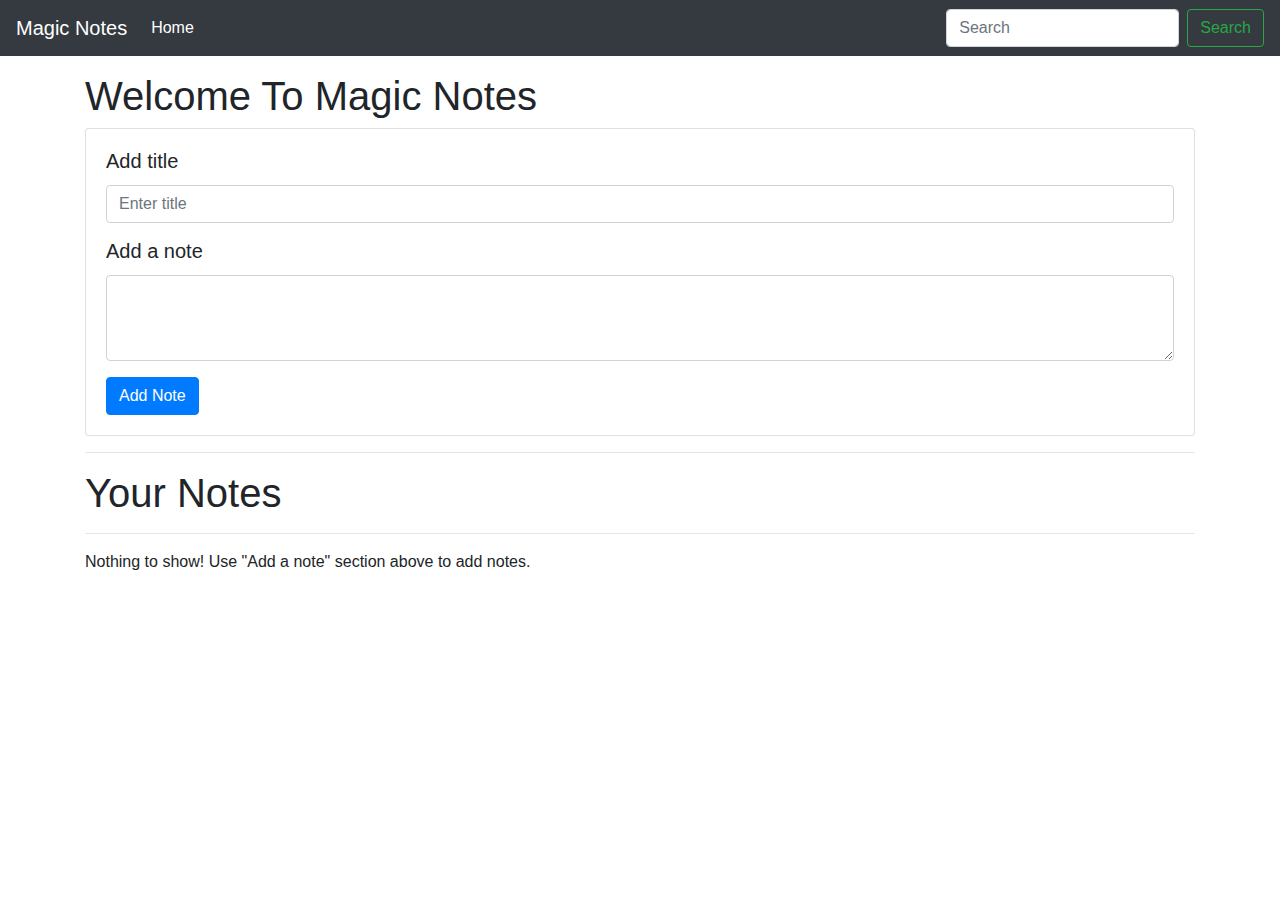
<file: P01_NotesApp/index.html>
<!DOCTYPE html>
<html lang="en">
  <head>
    <meta charset="UTF-8" />
    <meta name="viewport" content="width=device-width, initial-scale=1.0" />
    <meta http-equiv="X-UA-Compatible" content="ie=edge" />
    <title>Notes App</title>

    <!-- Bootstrap css -->
    <link
      rel="stylesheet"
      href="https://stackpath.bootstrapcdn.com/bootstrap/4.3.1/css/bootstrap.min.css"
      integrity="sha384-ggOyR0iXCbMQv3Xipma34MD+dH/1fQ784/j6cY/iJTQUOhcWr7x9JvoRxT2MZw1T"
      crossorigin="anonymous"
    />
  </head>
  <body>
    <nav class="navbar navbar-expand-lg navbar-dark bg-dark">
      <a class="navbar-brand" href="#">Magic Notes</a>
      <button
        class="navbar-toggler"
        type="button"
        data-toggle="collapse"
        data-target="#navbarSupportedContent"
        aria-controls="navbarSupportedContent"
        aria-expanded="false"
        aria-label="Toggle navigation"
      >
        <span class="navbar-toggler-icon"></span>
      </button>

      <div class="collapse navbar-collapse" id="navbarSupportedContent">
        <ul class="navbar-nav mr-auto">
          <li class="nav-item active">
            <a class="nav-link" href="#"
              >Home <span class="sr-only">(current)</span></a
            >
          </li>
        </ul>
        <form class="form-inline my-2 my-lg-0">
          <input
            class="form-control mr-sm-2"
            id="searchTxt"
            type="search"
            placeholder="Search"
            aria-label="Search"
          />
          <button class="btn btn-outline-success my-2 my-sm-0" type="submit">
            Search
          </button>
        </form>
      </div>
    </nav>

    <div class="container my-3">
      <h1>Welcome To Magic Notes</h1>
      <div class="card">
        <div class="card-body">
          <div class="form-group">
            <h5 class="card-title">Add title</h5>
            <input
              type="text"
              class="form-control"
              id="addTitle"
              aria-describedby="title"
              placeholder="Enter title"
            />
          </div>
          <h5 class="card-title">Add a note</h5>
          <div class="form-group">
            <textarea class="form-control" id="addTxt" rows="3"></textarea>
          </div>
          <button class="btn btn-primary" id="addBtn">Add Note</button>
        </div>
      </div>
      <hr />
      <h1>Your Notes</h1>
      <hr />
      <div id="notes" class="row container-fluid"></div>
    </div>

    <!-- optional javascript -->
    <!-- jQuery first, then popper.js, then Bootstrap js -->
    <script
      src="https://code.jquery.com/jquery-3.3.1.slim.min.js"
      integrity="sha384-q8i/X+965DzO0rT7abK41JStQIAqVgRVzpbzo5smXKp4YfRvH+8abtTE1Pi6jizo"
      crossorigin="anonymous"
    ></script>
    <script
      src="https://cdnjs.cloudflare.com/ajax/libs/popper.js/1.14.7/umd/popper.min.js"
      integrity="sha384-UO2eT0CpHqdSJQ6hJty5KVphtPhzWj9WO1clHTMGa3JDZwrnQq4sF86dIHNDz0W1"
      crossorigin="anonymous"
    ></script>
    <script
      src="https://stackpath.bootstrapcdn.com/bootstrap/4.3.1/js/bootstrap.min.js"
      integrity="sha384-JjSmVgyd0p3pXB1rRibZUAYoIIy6OrQ6VrjIEaFf/nJGzIxFDsf4x0xIM+B07jRM"
      crossorigin="anonymous"
    ></script>
    <script src="js/app.js"></script>
  </body>
</html>
</file>
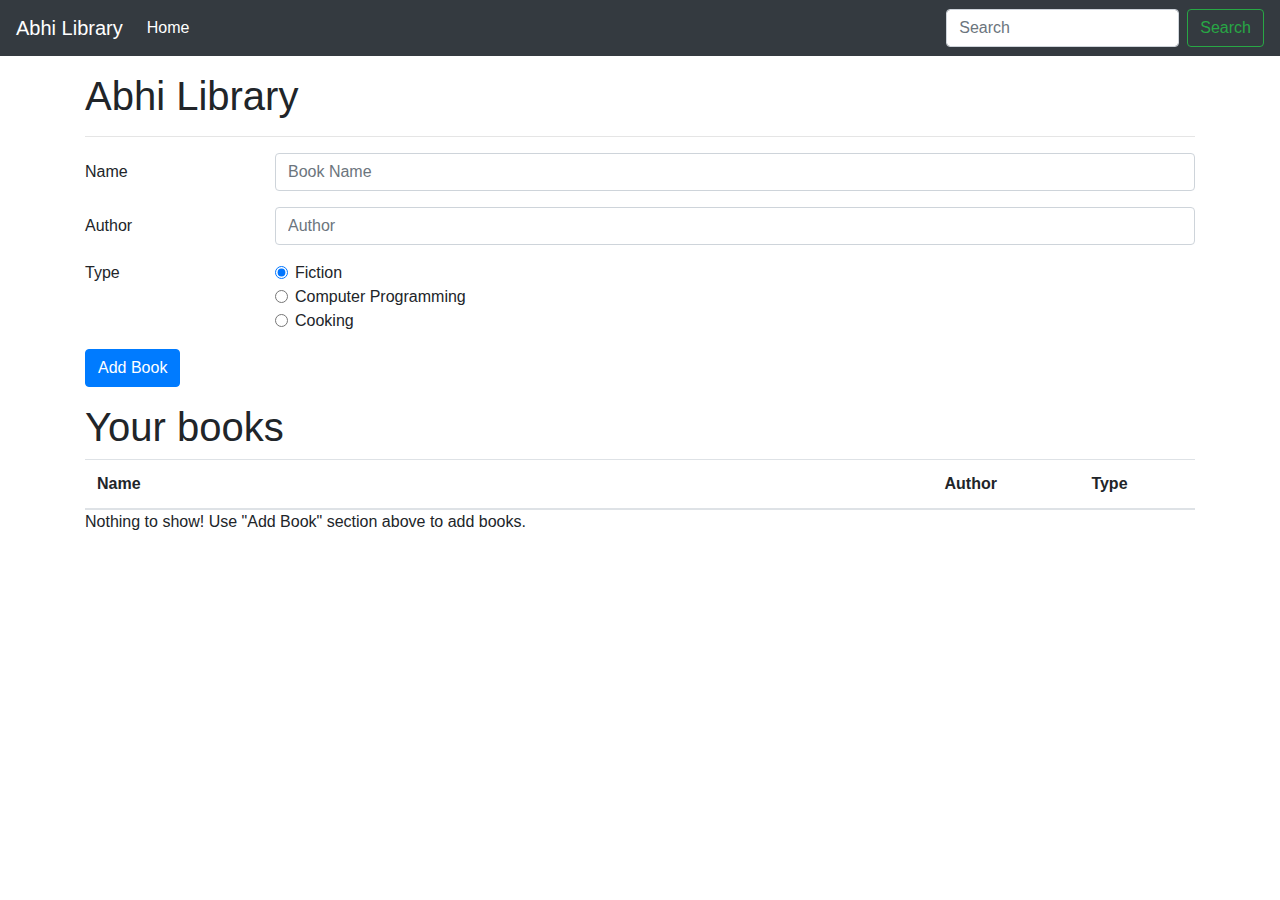
<file: P02_LibraryApp/index.html>
<!DOCTYPE html>
<html lang="en">
<head>
    <meta charset="UTF-8">
    <meta http-equiv="X-UA-Compatible" content="IE=edge">
    <meta name="viewport" content="width=device-width, initial-scale=1.0">
    <title>Welcome to Abhi Library</title>
    
    <!-- Bootstrap css -->
    <link
      rel="stylesheet"
      href="https://stackpath.bootstrapcdn.com/bootstrap/4.3.1/css/bootstrap.min.css"
      integrity="sha384-ggOyR0iXCbMQv3Xipma34MD+dH/1fQ784/j6cY/iJTQUOhcWr7x9JvoRxT2MZw1T"
      crossorigin="anonymous"
    />
</head>
<body>
    <nav class="navbar navbar-expand-lg navbar-dark bg-dark">
        <a class="navbar-brand" href="#">Abhi Library</a>
        <button
          class="navbar-toggler"
          type="button"
          data-toggle="collapse"
          data-target="#navbarSupportedContent"
          aria-controls="navbarSupportedContent"
          aria-expanded="false"
          aria-label="Toggle navigation"
        >
          <span class="navbar-toggler-icon"></span>
        </button>
  
        <div class="collapse navbar-collapse" id="navbarSupportedContent">
          <ul class="navbar-nav mr-auto">
            <li class="nav-item active">
              <a class="nav-link" href="#"
                >Home <span class="sr-only">(current)</span></a
              >
            </li>
          </ul>
          <form class="form-inline my-2 my-lg-0">
            <input
              class="form-control mr-sm-2"
              id="searchTxt"
              type="search"
              placeholder="Search"
              aria-label="Search"
            />
            <button class="btn btn-outline-success my-2 my-sm-0" type="submit">
              Search
            </button>
          </form>
        </div>
      </nav>

      <div id="message"></div>

      <div class="container my-3">
        <h1>Abhi Library</h1>
        <hr>
        <form id="libraryForm">
            <div class="form-group row">
                <label for="bookName" class="col-sm-2 col-form-label">Name</label>
                <div class="col-sm-10">
                    <input type="text" class="form-control" id="bookName" placeholder="Book Name">
                </div>
            </div>
            <div class="form-group row">
                <label for="Author" class="col-sm-2 col-form-label">Author</label>
                <div class="col-sm-10">
                    <input type="text" class="form-control" id="author" placeholder="Author">
                </div>
            </div>
            <fieldset class="form-group">
                <div class="row">
                    <legend class="col-form-label col-sm-2 pt-0">Type</legend>
                    <div class="col-sm-10">
                        <div class="form-check">
                            <input class="form-check-input" type="radio" name="type" id="fiction" value="fiction"
                                checked>
                            <label class="form-check-label" for="fiction">
                                Fiction
                            </label>
                        </div>
                        <div class="form-check">
                            <input class="form-check-input" type="radio" name="type" id="programming"
                                value="programming">
                            <label class="form-check-label" for="programming">
                                Computer Programming
                            </label>
                        </div>
                        <div class="form-check disabled">
                            <input class="form-check-input" type="radio" name="type" id="cooking" value="cooking">
                            <label class="form-check-label" for="cooking">
                                Cooking
                            </label>
                        </div>
                    </div>
                </div>
            </fieldset>

            <div class="form-group row">
                <div class="col-sm-10">
                    <button type="submit" class="btn btn-primary">Add Book</button>
                </div>
            </div>
        </form>

        <div id="table" class="overflow-scroll">
            <h1>Your books</h1>

            <table class="table table-striped">
                <thead>
                    <tr>
                        <th scope="col">Name</th>
                        <th scope="col">Author</th>
                        <th scope="col">Type</th>
                    </tr>
                </thead>
                <tbody id='tableBody'></tbody>
            </table>
        </div>
    </div>

    
    <!-- optional javascript -->
    <!-- jQuery first, then popper.js, then Bootstrap js -->
    <script
      src="https://code.jquery.com/jquery-3.3.1.slim.min.js"
      integrity="sha384-q8i/X+965DzO0rT7abK41JStQIAqVgRVzpbzo5smXKp4YfRvH+8abtTE1Pi6jizo"
      crossorigin="anonymous"
    ></script>
    <script
      src="https://cdnjs.cloudflare.com/ajax/libs/popper.js/1.14.7/umd/popper.min.js"
      integrity="sha384-UO2eT0CpHqdSJQ6hJty5KVphtPhzWj9WO1clHTMGa3JDZwrnQq4sF86dIHNDz0W1"
      crossorigin="anonymous"
    ></script>
    <script
      src="https://stackpath.bootstrapcdn.com/bootstrap/4.3.1/js/bootstrap.min.js"
      integrity="sha384-JjSmVgyd0p3pXB1rRibZUAYoIIy6OrQ6VrjIEaFf/nJGzIxFDsf4x0xIM+B07jRM"
      crossorigin="anonymous"
    ></script>
    <!-- <script src="js/app.js"></script> -->
    <script src="js/appes6.js"></script>
</body>
</html>
</file>
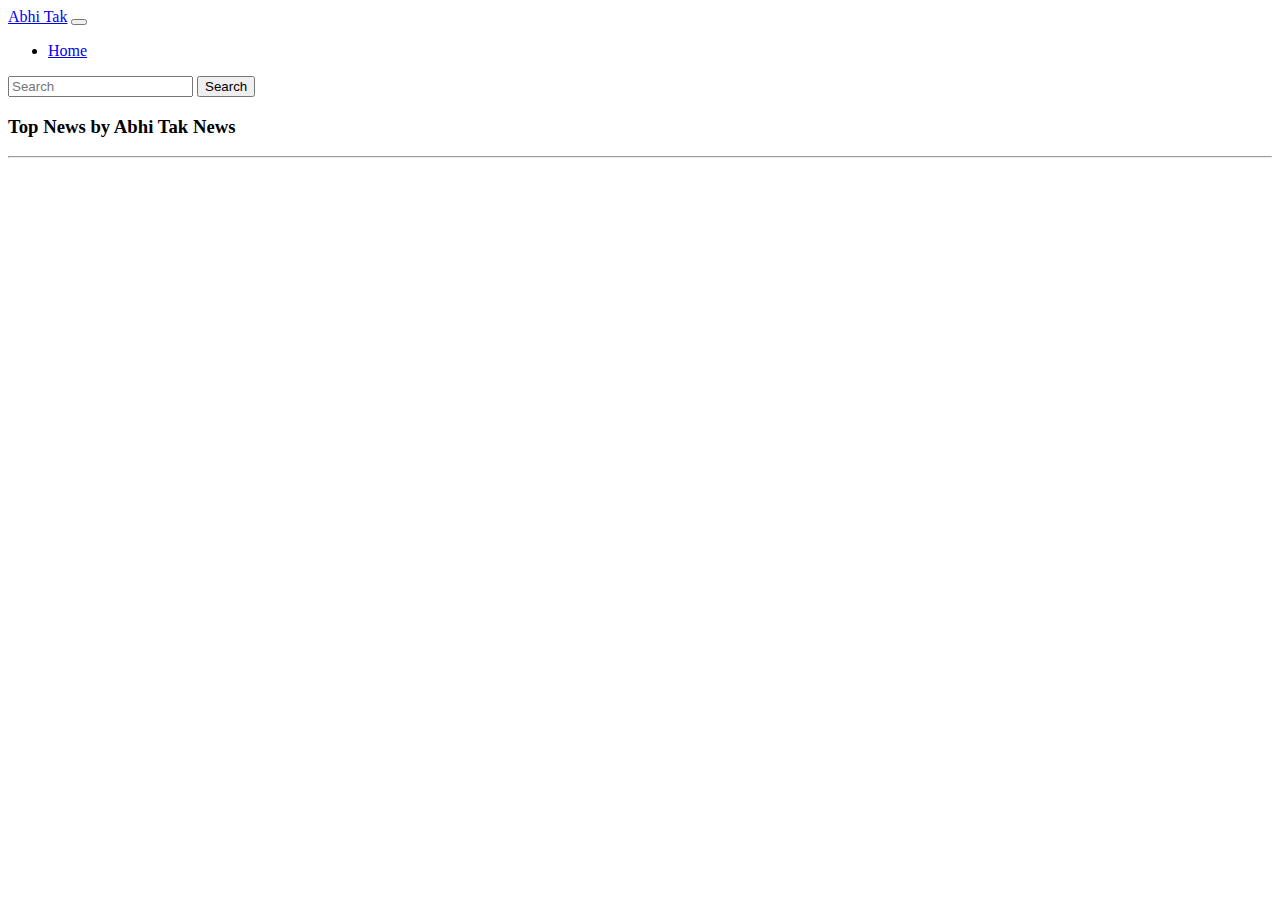
<file: P03_NewsApp/index.html>
<!DOCTYPE html>
<html lang="en">
  <head>
    <!-- Required meta tags -->
    <meta charset="utf-8" />
    <meta name="viewport" content="width=device-width, initial-scale=1" />

    <!-- Bootstrap CSS -->
    <link
      href="https://cdn.jsdelivr.net/npm/bootstrap@5.1.3/dist/css/bootstrap.min.css"
      rel="stylesheet"
      integrity="sha384-1BmE4kWBq78iYhFldvKuhfTAU6auU8tT94WrHftjDbrCEXSU1oBoqyl2QvZ6jIW3"
      crossorigin="anonymous"
    />

    <title>Welcome to Abhi Tak News</title>
  </head>
  <body>
    <nav class="navbar navbar-expand-lg navbar-dark bg-dark">
      <div class="container-fluid">
        <a class="navbar-brand" href="#">Abhi Tak</a>
        <button
          class="navbar-toggler"
          type="button"
          data-bs-toggle="collapse"
          data-bs-target="#navbarSupportedContent"
          aria-controls="navbarSupportedContent"
          aria-expanded="false"
          aria-label="Toggle navigation"
        >
          <span class="navbar-toggler-icon"></span>
        </button>
        <div class="collapse navbar-collapse" id="navbarSupportedContent">
          <ul class="navbar-nav me-auto mb-2 mb-lg-0">
            <li class="nav-item">
              <a class="nav-link active" aria-current="page" href="#">Home</a>
            </li>
          </ul>
          <form class="d-flex">
            <input
              class="form-control me-2"
              type="search"
              placeholder="Search"
              aria-label="Search"
            />
            <button class="btn btn-outline-success" type="submit">
              Search
            </button>
          </form>
        </div>
      </div>
    </nav>

    <div class="container my-3">
      <h3>Top News <span class="badge bg-secondary">by Abhi Tak News</span></h3>
      <hr />

      <div class="accordion" id="newsAccordion">

      </div>
    </div>

    <!-- Optional JavaScript; choose one of the two! -->

    <!-- Option 1: Bootstrap Bundle with Popper -->
    <script
      src="https://cdn.jsdelivr.net/npm/bootstrap@5.1.3/dist/js/bootstrap.bundle.min.js"
      integrity="sha384-ka7Sk0Gln4gmtz2MlQnikT1wXgYsOg+OMhuP+IlRH9sENBO0LRn5q+8nbTov4+1p"
      crossorigin="anonymous"
    ></script>

    <!-- Option 2: Separate Popper and Bootstrap JS -->
    <!--
    <script src="https://cdn.jsdelivr.net/npm/@popperjs/core@2.10.2/dist/umd/popper.min.js" integrity="sha384-7+zCNj/IqJ95wo16oMtfsKbZ9ccEh31eOz1HGyDuCQ6wgnyJNSYdrPa03rtR1zdB" crossorigin="anonymous"></script>
    <script src="https://cdn.jsdelivr.net/npm/bootstrap@5.1.3/dist/js/bootstrap.min.js" integrity="sha384-QJHtvGhmr9XOIpI6YVutG+2QOK9T+ZnN4kzFN1RtK3zEFEIsxhlmWl5/YESvpZ13" crossorigin="anonymous"></script>
    -->
  </body>
  <script src="js/index.js"></script>
</html>
</file>
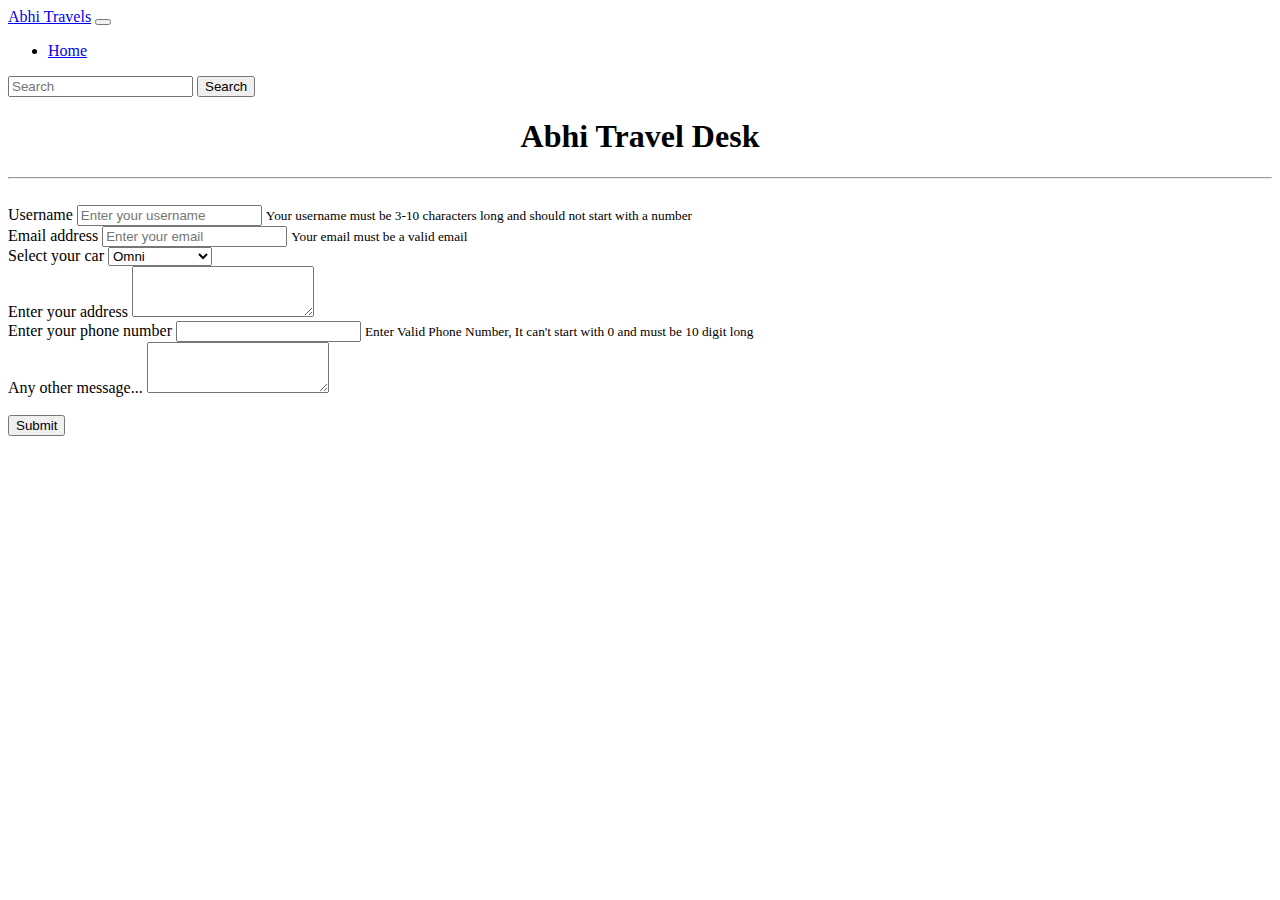
<file: P04_TravelsApp/index.html>
<!DOCTYPE html>
<html lang="en">
  <head>
    <!-- Required meta tags -->
    <meta charset="utf-8" />
    <meta name="viewport" content="width=device-width, initial-scale=1" />

    <title>Welcome to Abhi Travels</title>
    <!-- Bootstrap CSS -->
    <link
      href="https://cdn.jsdelivr.net/npm/bootstrap@5.1.3/dist/css/bootstrap.min.css"
      rel="stylesheet"
      integrity="sha384-1BmE4kWBq78iYhFldvKuhfTAU6auU8tT94WrHftjDbrCEXSU1oBoqyl2QvZ6jIW3"
      crossorigin="anonymous"
    />
  </head>

  <body>
    <nav class="navbar navbar-expand-lg navbar-dark bg-dark">
      <div class="container-fluid">
        <a class="navbar-brand" href="#">Abhi Travels</a>
        <button
          class="navbar-toggler"
          type="button"
          data-bs-toggle="collapse"
          data-bs-target="#navbarSupportedContent"
          aria-controls="navbarSupportedContent"
          aria-expanded="false"
          aria-label="Toggle navigation"
        >
          <span class="navbar-toggler-icon"></span>
        </button>
        <div class="collapse navbar-collapse" id="navbarSupportedContent">
          <ul class="navbar-nav me-auto mb-2 mb-lg-0">
            <li class="nav-item">
              <a class="nav-link active" aria-current="page" href="#">Home</a>
            </li>
          </ul>
          <form class="d-flex">
            <input
              class="form-control me-2"
              type="search"
              placeholder="Search"
              aria-label="Search"
            />
            <button class="btn btn-outline-success" type="submit">
              Search
            </button>
          </form>
        </div>
      </div>
    </nav>

    <div
      id="success"
      class="alert alert-success alert-dismissible fade"
      role="alert"
    >
      <strong>Success!</strong> Your travel request has been successfully
      submitted
      <button
        type="button"
        class="btn-close"
        data-bs-dismiss="alert"
        aria-label="Close"
      ></button>
    </div>

    <div
      id="failure"
      class="alert alert-danger alert-dismissible fade"
      role="alert"
    >
      <strong>Error!</strong> You cannot submit your travel request due to
      errors in form
      <button
        type="button"
        class="btn-close"
        data-bs-dismiss="alert"
        aria-label="Close"
      ></button>
    </div>

    <div class="container my-4">
      <h1><center>Abhi Travel Desk</center></h1>
      <hr />
      <br />
      <form>
        <div class="form-group">
          <label for="name">Username</label>
          <input
            type="text"
            class="form-control"
            id="name"
            placeholder="Enter your username"
          />
          <small id="namevalid" class="form-text text-muted invalid-feedback">
            Your username must be 3-10 characters long and should not start with
            a number
          </small>
        </div>

        <div class="form-group">
          <label for="email">Email address</label>
          <input
            type="text"
            class="form-control"
            id="email"
            placeholder="Enter your email"
          />
          <small id="emailvalid" class="form-text text-muted invalid-feedback">
            Your email must be a valid email
          </small>
        </div>
        <div class="form-group">
          <label for="car">Select your car</label>
          <select class="form-control" id="car">
            <option>Omni</option>
            <option>Maruti 800</option>
            <option>Ford Titanium</option>
            <option>Audi A4</option>
          </select>
        </div>
        <div class="form-group">
          <label for="address">Enter your address</label>
          <textarea
            class="form-control"
            name="address"
            id="address"
            rows="3"
          ></textarea>
        </div>
        <div class="form-group">
          <label for="address">Enter your phone number</label>
          <input class="form-control" name="phone" id="phone" rows="3" />
          <small id="emailvalid" class="form-text text-muted invalid-feedback">
            Enter Valid Phone Number, It can't start with 0 and must be 10 digit
            long
          </small>
        </div>
        <div class="form-group">
          <label for="exampleFormControlTextarea1">Any other message...</label>
          <textarea
            class="form-control"
            id="exampleFormControlTextarea1"
            rows="3"
          ></textarea>
        </div>
        <br />
        <button id="submit" class="btn btn-primary">Submit</button>
      </form>
    </div>

    <!-- Optional JavaScript; choose one of the two! -->

    <!-- Option 1: Bootstrap Bundle with Popper -->
    <!-- <script
      src="https://cdn.jsdelivr.net/npm/bootstrap@5.1.3/dist/js/bootstrap.bundle.min.js"
      integrity="sha384-ka7Sk0Gln4gmtz2MlQnikT1wXgYsOg+OMhuP+IlRH9sENBO0LRn5q+8nbTov4+1p"
      crossorigin="anonymous"
    ></script> -->

    <!-- Option 2: jQuery first, then Popper.js, then Bootstrap JS -->

    <script
      src="https://code.jquery.com/jquery-3.3.1.slim.min.js"
      integrity="sha384-q8i/X+965DzO0rT7abK41JStQIAqVgRVzpbzo5smXKp4YfRvH+8abtTE1Pi6jizo"
      crossorigin="anonymous"
    ></script>
    <script
      src="https://cdn.jsdelivr.net/npm/@popperjs/core@2.10.2/dist/umd/popper.min.js"
      integrity="sha384-7+zCNj/IqJ95wo16oMtfsKbZ9ccEh31eOz1HGyDuCQ6wgnyJNSYdrPa03rtR1zdB"
      crossorigin="anonymous"
    ></script>
    <script
      src="https://cdn.jsdelivr.net/npm/bootstrap@5.1.3/dist/js/bootstrap.min.js"
      integrity="sha384-QJHtvGhmr9XOIpI6YVutG+2QOK9T+ZnN4kzFN1RtK3zEFEIsxhlmWl5/YESvpZ13"
      crossorigin="anonymous"
    ></script>
  </body>
  <script src="js/index.js"></script>
</html>
</file>
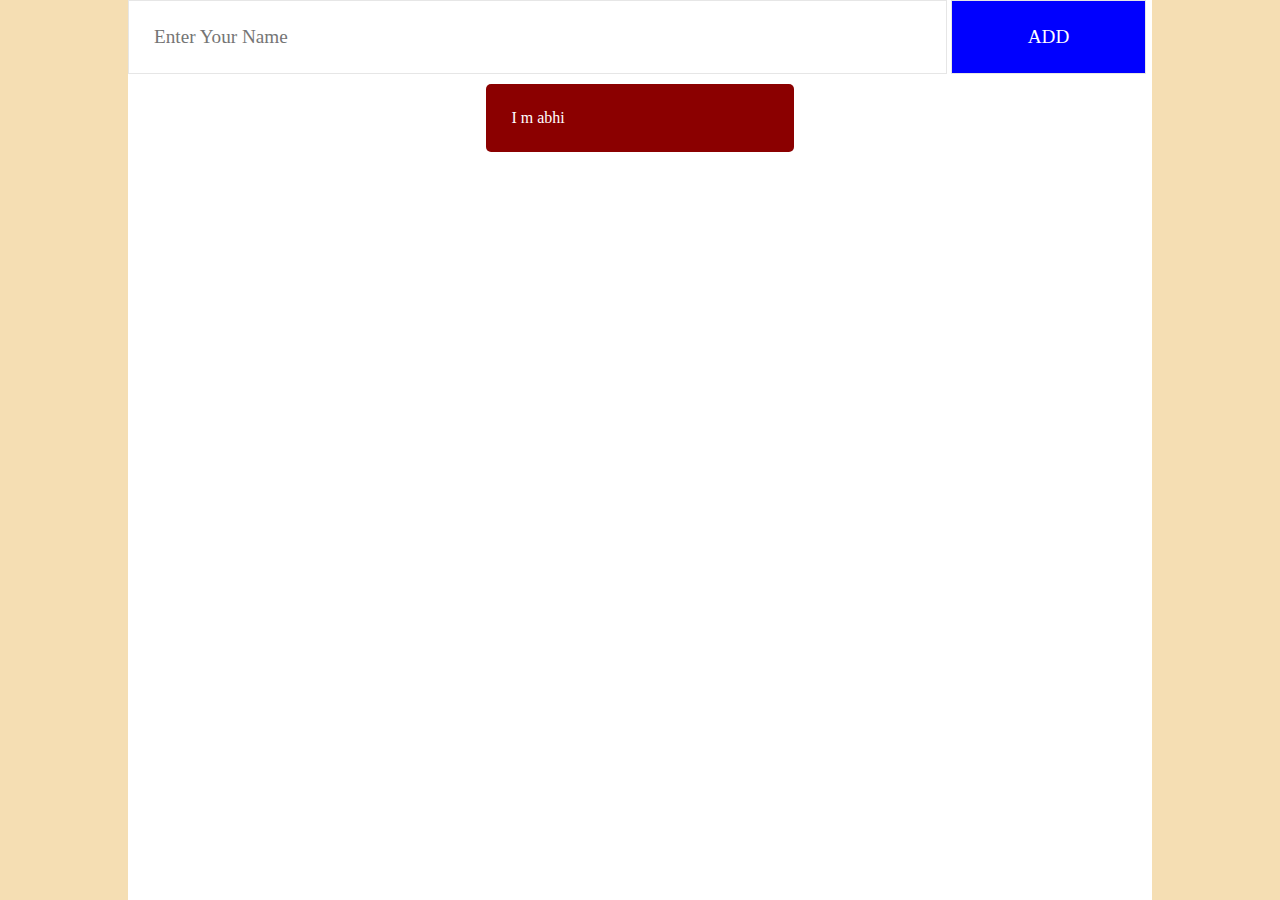
<file: P07_Name-Gen/index.html>
<!DOCTYPE html>
<html lang="en">
<head>
    <meta charset="UTF-8">
    <meta http-equiv="X-UA-Compatible" content="IE=edge">
    <meta name="viewport" content="width=device-width, initial-scale=1.0">
    <link rel="stylesheet" href="style.css">
    <title>Document</title>
</head>
<body>
    <div class="container">
        <input type="text" id="name" placeholder="Enter Your Name">
        <button>ADD</button>

    <div class="tags">
        <div class="tag">I m abhi</div>
    </div>
        
    </div>



    <script src="index.js"></script>
</body>
</html>
</file>
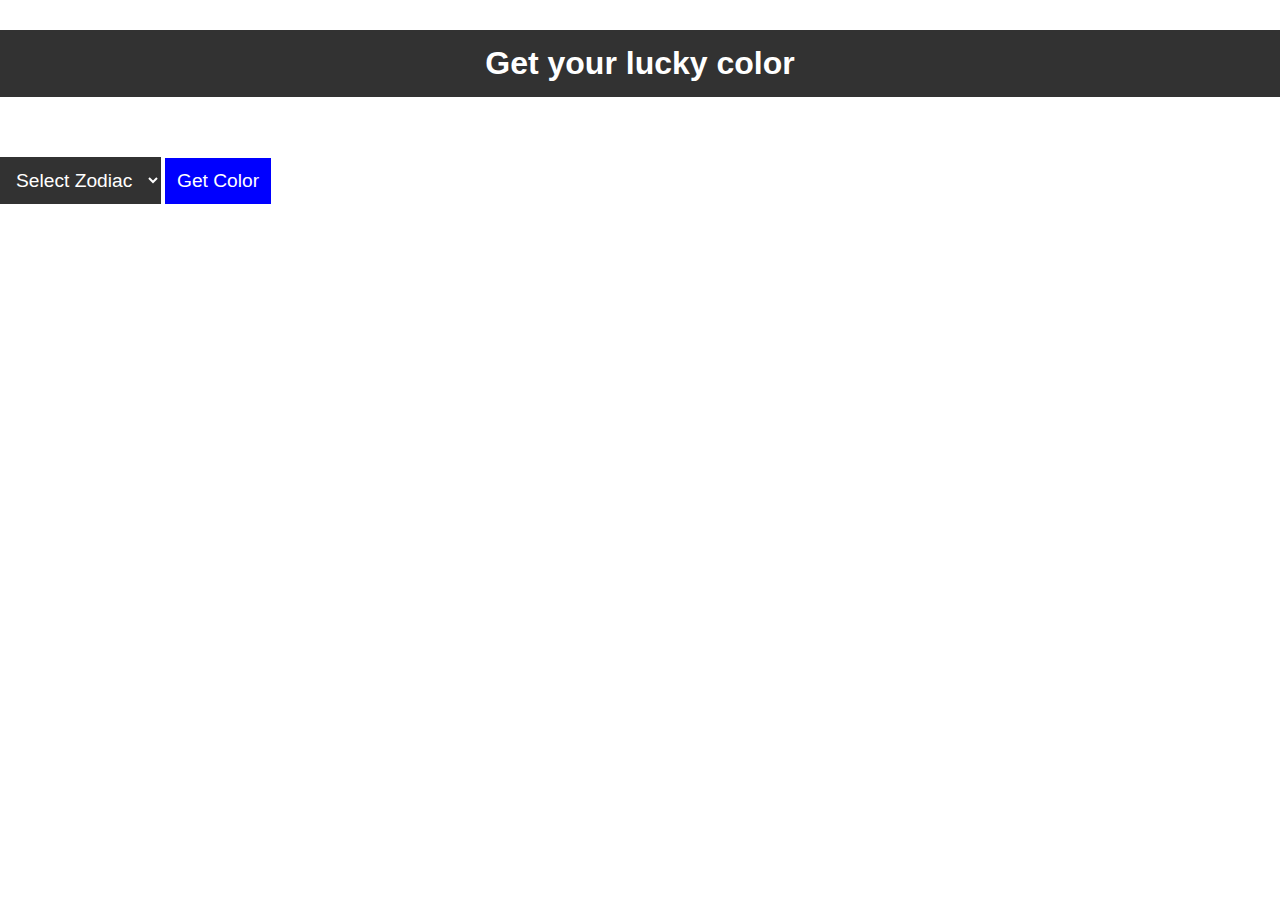
<file: P08_Zodiac-Color/index.html>
<!DOCTYPE html>
<html lang="en">
<head>
    <meta charset="UTF-8">
    <meta http-equiv="X-UA-Compatible" content="IE=edge">
    <meta name="viewport" content="width=device-width, initial-scale=1.0">
    <link rel="stylesheet" href="style.css">
    <title>Zodiac</title>
</head>
<body>
    <h1>Get your lucky color</h1>
    <select id="zodiac">
        <option value="">Select Zodiac</option>
        <option value="aries">Aries</option>
        <option value="tarus">Tarus</option>
        <option value="gemini">Gemini</option>
        <option value="cancer">Cancer</option>
        <option value="leo">Leo</option>
        <option value="virgo">Virgo</option>
        <option value="libra">Libra</option>
        <option value="scorpio">Scorpio</option>
        <option value="sagittarius">Sagittarius</option>
        <option value="capricorn">Capricorn</option>
        <option value="aquarius">Aquarius</option>
        <option value="pisces">Pisces</option>
    </select>
    <button>Get Color</button>


    <script src="index.js"></script>
</body>
</html>
</file>
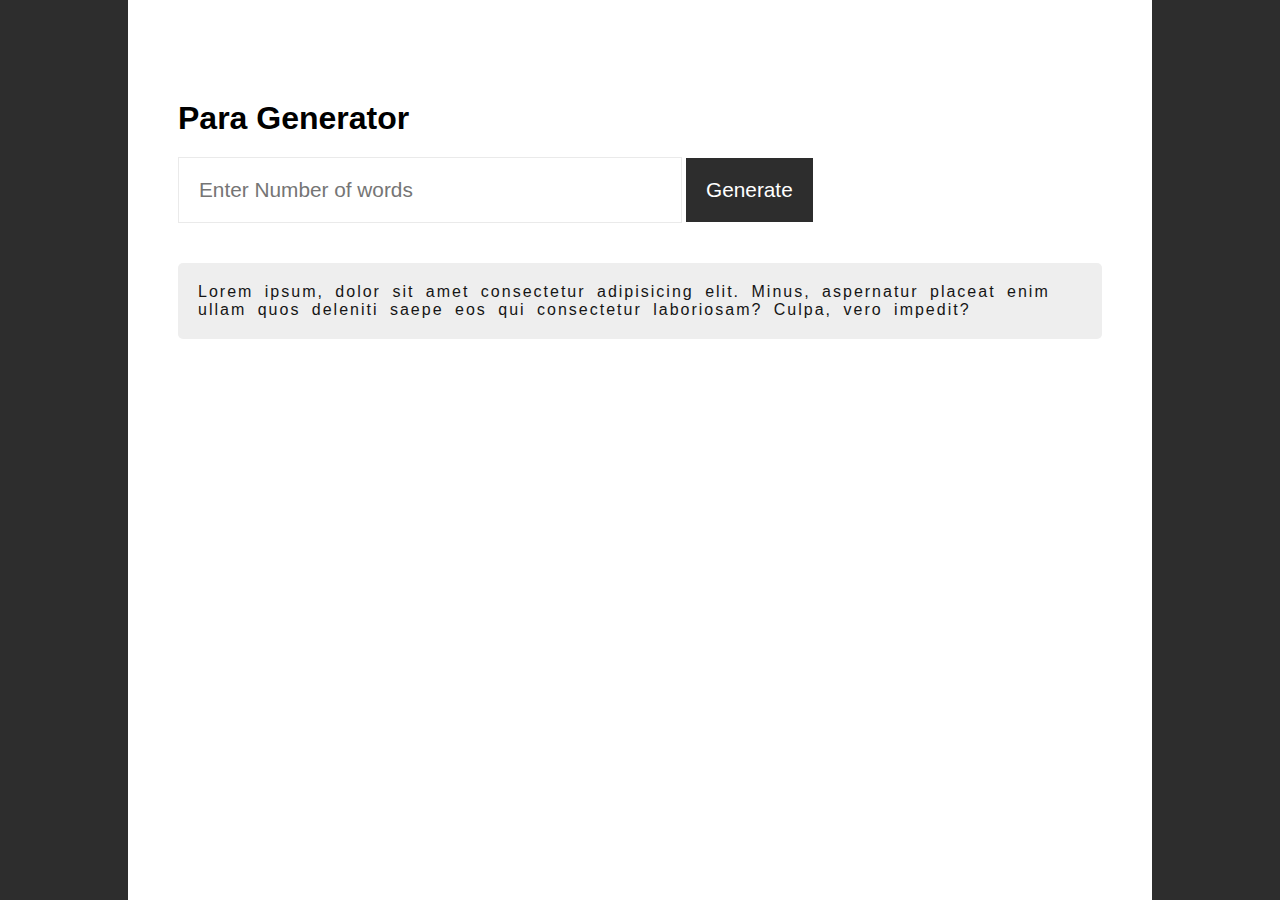
<file: P09_Para-Gen/index.html>
<!DOCTYPE html>
<html lang="en">
<head>
    <meta charset="UTF-8">
    <meta http-equiv="X-UA-Compatible" content="IE=edge">
    <meta name="viewport" content="width=device-width, initial-scale=1.0">
    <link rel="stylesheet" href="style.css">
    <title>Document</title>
</head>
<body>
    <div class="container">
        <h1>Para Generator</h1>
        <input type="number" id="numOfWords" placeholder="Enter Number of words">
        <button>Generate</button>
        <p class="paras">
            Lorem ipsum, dolor sit amet consectetur adipisicing elit. Minus, aspernatur placeat enim ullam quos deleniti saepe eos qui consectetur laboriosam? Culpa, vero impedit?
        </p>
    </div>
    <script src="index.js"></script>
</body>
</html>
</file>
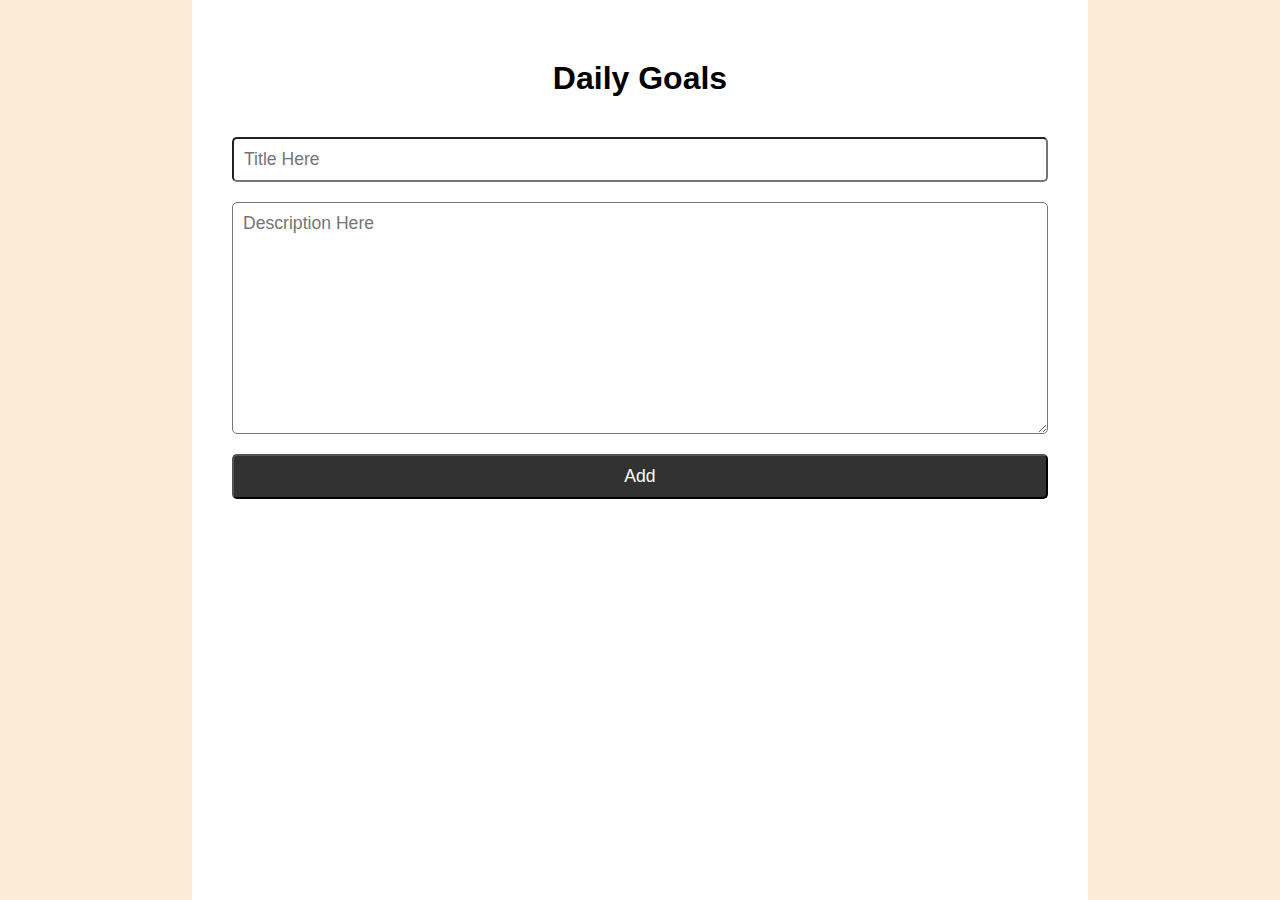
<file: P10_DailyGoalsApp/index.html>
<!DOCTYPE html>
<html lang="en">
<head>
    <meta charset="UTF-8" />
    <meta http-equiv="X-UA-Compatible" content="IE=edge" />
    <meta name="viewport" content="width=device-width, initial-scale=1.0" />
    <link rel="stylesheet" href="style.css">
    <title>Daily Goals</title>
</head>
<body>
    <div class="container">
        <h1>Daily Goals</h1>
        <form>
            <input type="text" id="title" placeholder="Title Here">
            <textarea name="" id="description" cols="30" rows="10" placeholder="Description Here"></textarea>
            <button type="Submit" id="addBtn">Add</button>
        </form>
    </div> 
</body>
<script src="index.js"></script>
</html>
</file>
<file: P07_Name-Gen/style.css>
*{
    margin: 0%;
    padding: 0;
}

body{
    background-color: wheat;
}
.container{
    width: 80%;
    min-height: 100vh;
    margin: auto;
    background-color: white;
}
input{
    padding: 25px;
    width: 80%;
    box-sizing: border-box;
    border: 1px solid rgb(230, 230,230);
    outline: none;
    font: 100 1.2rem "Lucida Sans";
}
button{
    padding: 25px;
    width: 19%;
    border: 1px solid rgb(230, 230,230);
    background-color: blue;
    color: white;
    font: 100 1.2rem "Lucida Sans";
    outline: none;
    cursor: pointer;
    transition: background-color 0.5s;
}
button:hover{
    background-color: rgb(6, 6, 186);
}
.tags{
    display: flex;
    flex-wrap: wrap;
    justify-content: center;
}
.tag{
    width: 30%;
    padding: 25px;
    background-color: darkred;
    color: white;
    box-sizing: border-box;
    font-family: 'Lucida Sans';
    margin: 10px;
    border-radius: 5px;
    transition: all 0.5s;
}
.tag:hover{
    transform: translateY(-10px) scale(1.05);
}
</file>
<file: P08_Zodiac-Color/style.css>
*{
    margin: 0%;
    padding: 0%;

}
h1{
    margin: 30px 0px;
    padding: 15px;
    background-color: rgb(50, 50, 50);
    color: white;
    font-family: 'Gill Sans', 'Gill Sans MT', Calibri, 'Trebuchet MS', sans-serif;
    text-align: center;
}
select, button{
    margin: 30px 0;
    padding: 12px;
    background-color: rgb(50, 50, 50);
    color: white;
    font: 100 1.2rem sans-serif;
    border: none;
    outline: none;
    cursor: pointer;
}
button{
    background-color: blue;
}
.para{
    background-color: rgb(50, 50, 50);
    color: white;
    font: 100 1.2rem sans-serif;
    margin: 5px 0;
    padding: 10px 30px;

}
</file>
<file: P09_Para-Gen/style.css>
*{
    margin: 0%;
    padding: 0%;
    background-color: rgb(45, 45, 45);
}

.container{
    width: 80%;
    min-height: 100vh;
    background-color: white;
    margin: auto;
    padding: 100px 50px;
    box-sizing: border-box;
}

h1{
    background-color:white;
    font-family: 'Gill Sans', 'Gill Sans MT', Calibri, 'Trebuchet MS', sans-serif;
}
#numOfWords{
    background-color: white;
    padding: 20px;
    width: 50%;
    margin: 20px 0;
    border: 1px solid rgb(234, 234, 234);
    outline: none;
    font: 100 1.3rem sans-serif;
}
button{
    color: white;
    font: 100 1.3rem sans-serif;
    padding: 20px;
    border: none;
    cursor: pointer;
    transition: background-color 0.5s;
}
button:hover{
    background-color: blue;
}
.paras{
    background-color: rgb(238, 238, 238);
    color: rgb(21, 21, 21);
    font-family: 'Gill Sans', 'Gill Sans MT', Calibri, 'Trebuchet MS', sans-serif;
    letter-spacing: 2px;
    word-spacing: 5px;
    padding: 20px;
    border-radius: 5px;
    margin-top: 20px;

}
</file>
<file: P10_DailyGoalsApp/style.css>
*{
    padding: 0;
    margin: 0;
}
body{
    background-color: antiquewhite;
}
.container{
    background-color: white;
    width: 70%;
    min-height: 100vh;
    margin: auto;
    padding: 30px;
    box-sizing: border-box;
}
h1{
    font-family: sans-serif;
    text-align: center;
    margin: 30px;
}
form{
    display: flex;
    flex-direction: column;
}
input, textarea, button{
    padding: 10px;
    border: 1px solid rgba(0 0 0 0.2);
    border-radius: 5px;
    font: 100 1.1rem sans-serif;
    margin: 10px;
    outline: none;
}
button{
    background-color: rgb(50, 50, 50);
    color: white;
    cursor: pointer;
}
button:hover{
    background-color: rgb(70, 10, 160);
}
.task{
    background-color: rgb(247,247,247);
    font: 100 1.1rem sans-serif;
    padding: 30px;
    margin: 2vmax;
    color: rgba(0 0 0 0.8);
    border-radius: 5px;
    display: flex;
    align-items: center;
}
.task > div{
    width: 100%;
}
.task > span{
    background-color: rgba(0 0 0 0.6);
}
.deleteBtn{
    border-radius: 100%;
    width: 30px;
    height: 30px;
    display: flex;
    align-items: center;
    justify-content: center;
    background-color: crimson;
    border: none;
}
</file>
